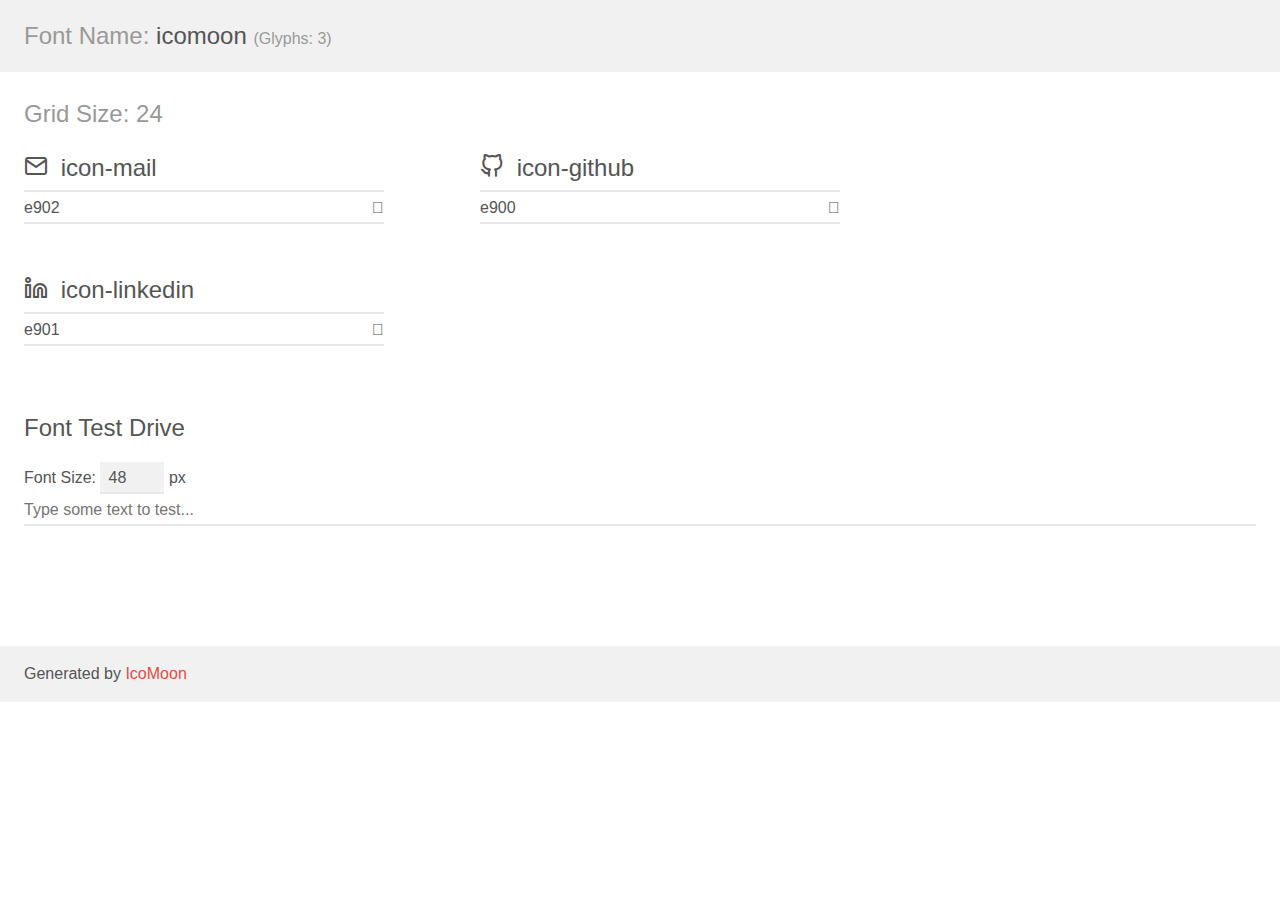
<file: assets/Icons/demo.html>
<!doctype html>
<html>
<head>
    <meta charset="utf-8">
    <title>IcoMoon Demo</title>
    <meta name="description" content="An Icon Font Generated By IcoMoon.io">
    <meta name="viewport" content="width=device-width, initial-scale=1">
    <link rel="stylesheet" href="demo-files/demo.css">
    <link rel="stylesheet" href="style.css"></head>
<body>
    <div class="bgc1 clearfix">
        <h1 class="mhmm mvm"><span class="fgc1">Font Name:</span> icomoon <small class="fgc1">(Glyphs:&nbsp;3)</small></h1>
    </div>
    <div class="clearfix mhl ptl">
        <h1 class="mvm mtn fgc1">Grid Size: 24</h1>
        <div class="glyph fs1">
            <div class="clearfix bshadow0 pbs">
                <span class="icon-mail"></span>
                <span class="mls"> icon-mail</span>
            </div>
            <fieldset class="fs0 size1of1 clearfix hidden-false">
                <input type="text" readonly value="e902" class="unit size1of2" />
                <input type="text" maxlength="1" readonly value="&#xe902;" class="unitRight size1of2 talign-right" />
            </fieldset>
            <div class="fs0 bshadow0 clearfix hidden-true">
                <span class="unit pvs fgc1">liga: </span>
                <input type="text" readonly value="" class="liga unitRight" />
            </div>
        </div>
        <div class="glyph fs1">
            <div class="clearfix bshadow0 pbs">
                <span class="icon-github"></span>
                <span class="mls"> icon-github</span>
            </div>
            <fieldset class="fs0 size1of1 clearfix hidden-false">
                <input type="text" readonly value="e900" class="unit size1of2" />
                <input type="text" maxlength="1" readonly value="&#xe900;" class="unitRight size1of2 talign-right" />
            </fieldset>
            <div class="fs0 bshadow0 clearfix hidden-true">
                <span class="unit pvs fgc1">liga: </span>
                <input type="text" readonly value="" class="liga unitRight" />
            </div>
        </div>
        <div class="glyph fs1">
            <div class="clearfix bshadow0 pbs">
                <span class="icon-linkedin"></span>
                <span class="mls"> icon-linkedin</span>
            </div>
            <fieldset class="fs0 size1of1 clearfix hidden-false">
                <input type="text" readonly value="e901" class="unit size1of2" />
                <input type="text" maxlength="1" readonly value="&#xe901;" class="unitRight size1of2 talign-right" />
            </fieldset>
            <div class="fs0 bshadow0 clearfix hidden-true">
                <span class="unit pvs fgc1">liga: </span>
                <input type="text" readonly value="" class="liga unitRight" />
            </div>
        </div>
    </div>

    <!--[if gt IE 8]><!-->
    <div class="mhl clearfix mbl">
        <h1>Font Test Drive</h1>
        <label>
            Font Size: <input id="fontSize" type="number" class="textbox0 mbm"
            min="8" value="48" />
            px
        </label>
        <input id="testText" type="text" class="phl size1of1 mvl"
        placeholder="Type some text to test..." value=""/>
        <div id="testDrive" class="icon-" style="font-family: icomoon">&nbsp;
        </div>
    </div>
    <!--<![endif]-->
    <div class="bgc1 clearfix">
        <p class="mhl">Generated by <a href="https://icomoon.io/app">IcoMoon</a></p>
    </div>

    <script src="demo-files/demo.js"></script>
</body>
</html>
</file>
<file: assets/Icons/demo-files/demo.css>
body {
  padding: 0;
  margin: 0;
  font-family: sans-serif;
  font-size: 1em;
  line-height: 1.5;
  color: #555;
  background: #fff;
}
h1 {
  font-size: 1.5em;
  font-weight: normal;
}
small {
  font-size: .66666667em;
}
a {
  color: #e74c3c;
  text-decoration: none;
}
a:hover, a:focus {
  box-shadow: 0 1px #e74c3c;
}
.bshadow0, input {
  box-shadow: inset 0 -2px #e7e7e7;
}
input:hover {
  box-shadow: inset 0 -2px #ccc;
}
input, fieldset {
  font-family: sans-serif;
  font-size: 1em;
  margin: 0;
  padding: 0;
  border: 0;
}
input {
  color: inherit;
  line-height: 1.5;
  height: 1.5em;
  padding: .25em 0;
}
input:focus {
  outline: none;
  box-shadow: inset 0 -2px #449fdb;
}
.glyph {
  font-size: 16px;
  width: 15em;
  padding-bottom: 1em;
  margin-right: 4em;
  margin-bottom: 1em;
  float: left;
  overflow: hidden;
}
.liga {
  width: 80%;
  width: calc(100% - 2.5em);
}
.talign-right {
  text-align: right;
}
.talign-center {
  text-align: center;
}
.bgc1 {
  background: #f1f1f1;
}
.fgc1 {
  color: #999;
}
.fgc0 {
  color: #000;
}
p {
  margin-top: 1em;
  margin-bottom: 1em;
}
.mvm {
  margin-top: .75em;
  margin-bottom: .75em;
}
.mtn {
  margin-top: 0;
}
.mtl, .mal {
  margin-top: 1.5em;
}
.mbl, .mal {
  margin-bottom: 1.5em;
}
.mal, .mhl {
  margin-left: 1.5em;
  margin-right: 1.5em;
}
.mhmm {
  margin-left: 1em;
  margin-right: 1em;
}
.mls {
  margin-left: .25em;
}
.ptl {
  padding-top: 1.5em;
}
.pbs, .pvs {
  padding-bottom: .25em;
}
.pvs, .pts {
  padding-top: .25em;
}
.unit {
  float: left;
}
.unitRight {
  float: right;
}
.size1of2 {
  width: 50%;
}
.size1of1 {
  width: 100%;
}
.clearfix:before, .clearfix:after {
  content: " ";
  display: table;
}
.clearfix:after {
  clear: both;
}
.hidden-true {
  display: none;
}
.textbox0 {
  width: 3em;
  background: #f1f1f1;
  padding: .25em .5em;
  line-height: 1.5;
  height: 1.5em;
}
#testDrive {
  display: block;
  padding-top: 24px;
  line-height: 1.5;
}
.fs0 {
  font-size: 16px;
}
.fs1 {
  font-size: 24px;
}
</file>
<file: assets/Icons/style.css>
@font-face {
  font-family: 'icomoon';
  src:  url('fonts/icomoon.eot?sg6m64');
  src:  url('fonts/icomoon.eot?sg6m64#iefix') format('embedded-opentype'),
    url('fonts/icomoon.ttf?sg6m64') format('truetype'),
    url('fonts/icomoon.woff?sg6m64') format('woff'),
    url('fonts/icomoon.svg?sg6m64#icomoon') format('svg');
  font-weight: normal;
  font-style: normal;
  font-display: block;
}

[class^="icon-"], [class*=" icon-"] {
  /* use !important to prevent issues with browser extensions that change fonts */
  font-family: 'icomoon' !important;
  speak: never;
  font-style: normal;
  font-weight: normal;
  font-variant: normal;
  text-transform: none;
  line-height: 1;

  /* Better Font Rendering =========== */
  -webkit-font-smoothing: antialiased;
  -moz-osx-font-smoothing: grayscale;
}

.icon-mail:before {
  content: "\e902";
}
.icon-github:before {
  content: "\e900";
}
.icon-linkedin:before {
  content: "\e901";
}
</file>
